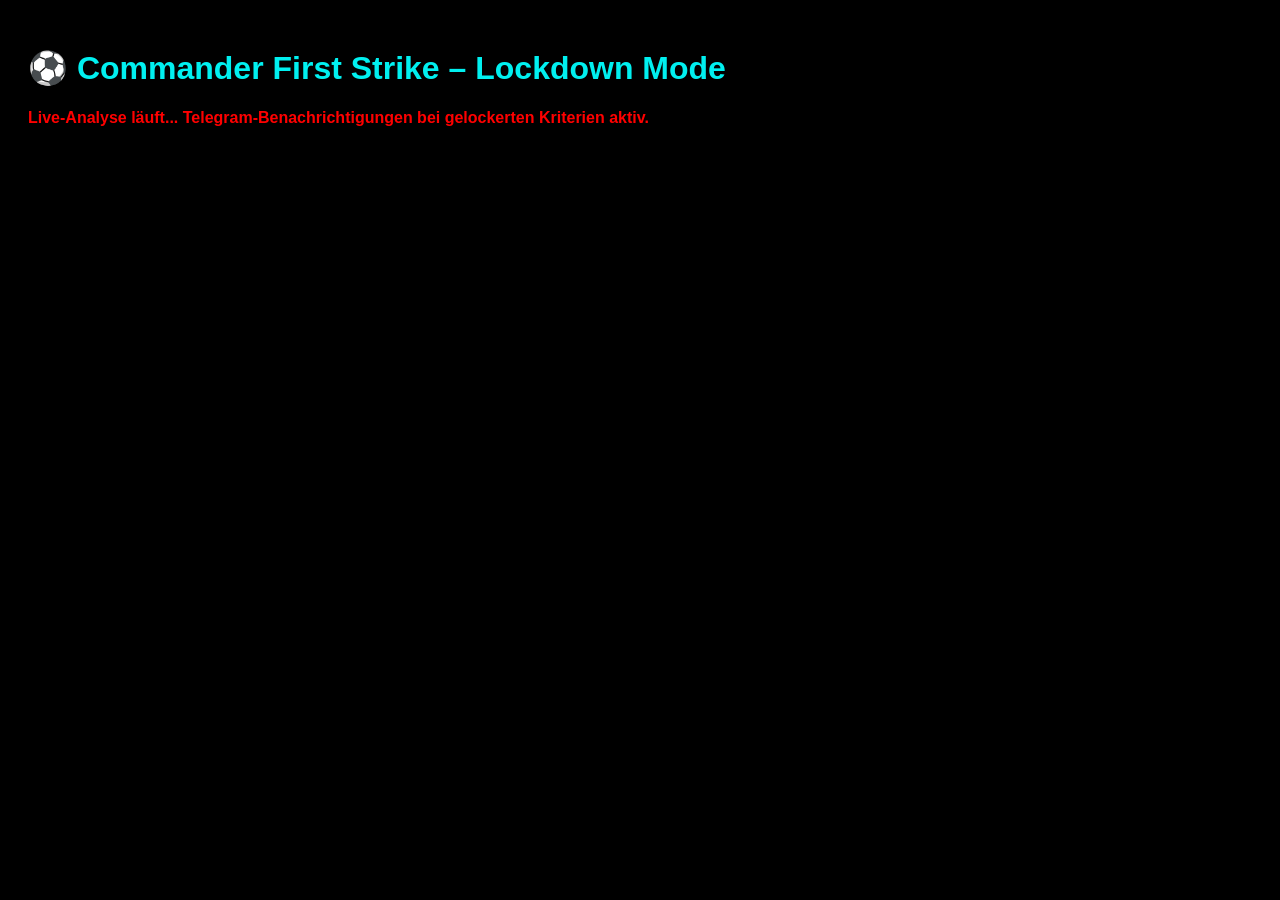
<file: commander_firststrike_lockdown.html>
<!DOCTYPE html>
<html lang="de">
<head>
  <meta charset="UTF-8" />
  <title>Commander First Strike Lockdown</title>
  <style>
    body { background: #000; color: #00f0f0; font-family: Arial, sans-serif; padding: 20px; }
    h1 { color: #00f0f0; }
    .info { font-weight: bold; color: red; }
  </style>
</head>
<body>
  <h1>⚽ Commander First Strike – Lockdown Mode</h1>
  <p class="info">Live-Analyse läuft... Telegram-Benachrichtigungen bei gelockerten Kriterien aktiv.</p>
</body>
</html>
</file>
